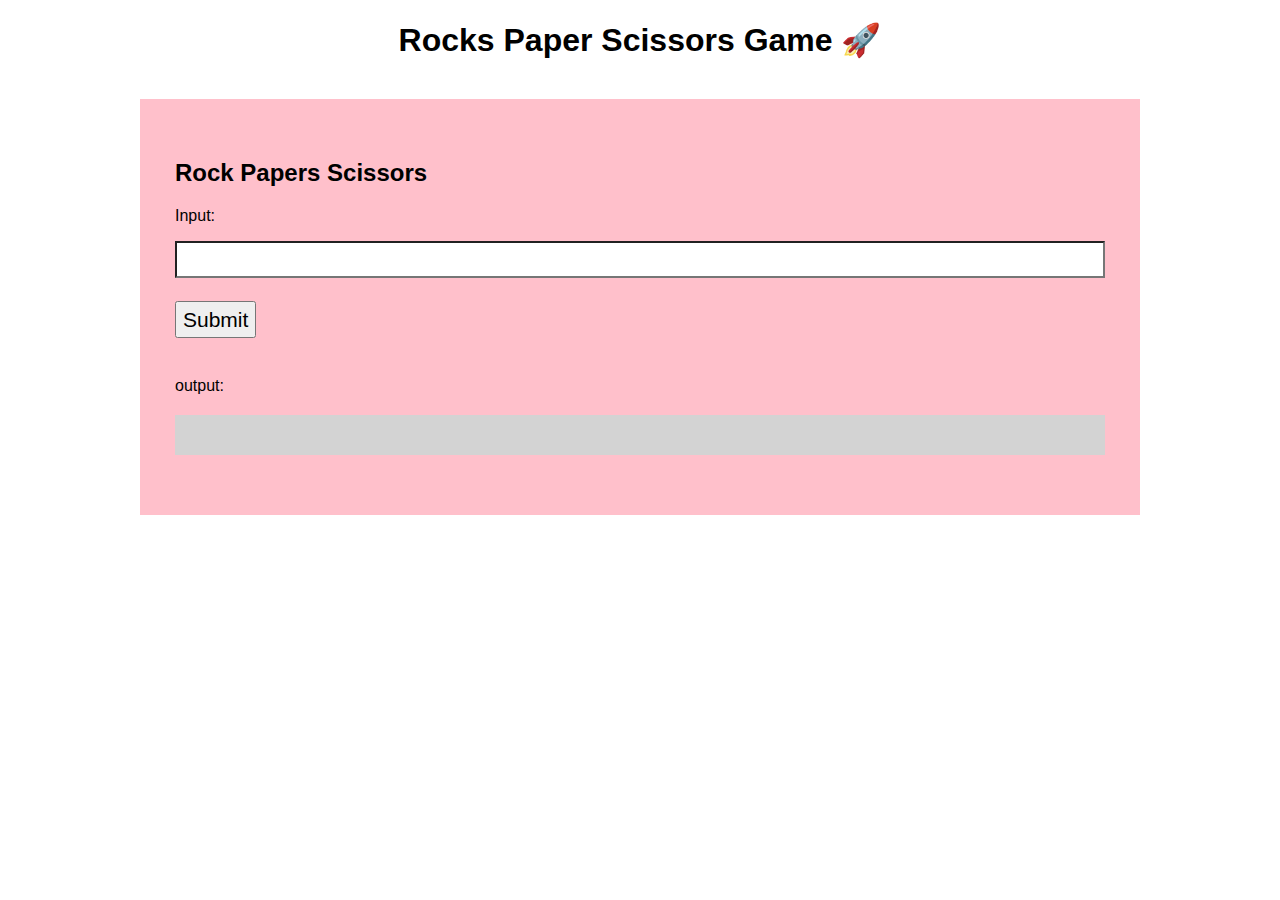
<file: Project_Scissors_Paper_Stone/index.html>
<!--  All HTML files begin with the following line: -->
<!DOCTYPE html>
<!-- This indicates that the rest of the lines that follow are to be interpreted as HTML. It tells the browser about what document type to expect. -->

<!-- All text enclosed in angled brackets are known as HTML element tags. There are usually, but not always, starting and closing element "tags", each representing a HTML element.
The <html> element is known as the root element of a HTML page. All other elements are encased within it. -->
<html>
  <!-- The <head> element contains meta information about the HTML page, information that is not rendered or displayed by the browser -->
  <head>
    <!-- The <title> element specifies a title for the HTML page (which is shown in the browser's title bar or in the page's tab) and is the default name given to a bookmark of a webpage. -->
    <title>Rocks Paper Scissors Game</title>
    <!-- The <style> element contains information relating to the layout and style of the webpage. The syntax within a <style> tag is referred to as CSS - Cascading Style Sheets. -->
    <style>
      * {
        box-sizing: border-box;
      }

      body {
        font-family: sans-serif;
        margin-left: 30px;
        margin-right: 30px;
      }

      #header {
        text-align: center;
        
      }

      #container {
        background-color: pink;
        margin: 40px auto;
        max-width: 1000px;
        padding: 40px 35px;
      }

      input {
        background-color: white;
        font-size: 21px;
        line-height: 33px;
        margin: 0 0 23px 0;
        padding: 0 9px;
        width: 100%;
      }

      button {
        font-size: 21px;
        line-height: 33px;
        margin: 0 0 23px 0;
        padding: 0 6px; 
      }

      #output-div {
        background-color: lightgrey;
        margin: 20px auto;
        padding: 20px;
        width: 100%;
      }
    </style>
  </head>

  <!-- The <body> element defines the document's body, and is a container for all the visible contents that will be rendered by the browser.  -->
  <body>
    <!-- The <h1> element defines a large heading. There are 6 pre-set header elements, <h1> to <h6> -->
    <h1 id="header">Rocks Paper Scissors Game 🚀</h1>
    <!-- The <div> tag defines a division or a section in an HTML document, and is commonly use as a "container" for nested HTML elements. -->
    <div id="container">
      <!-- The <p> tag defines a paragraph element. -->
      <h2>Rock Papers Scissors</h2>
      <p>Input:</p>
      <!-- The self-closing <input /> tag represents a field for a user to enter input. -->
      <input id="input-field" />
      <!-- The self-closing <br /> tag represents a line break - a line's worth of spacing before dispalying the next element. -->
      <br />
      <!-- The <button> tag represents.. you guessed it! a button. -->
      <button id="submit-button">Submit</button>
      <p>output:</p>
      <div id="output-div"></div>
    </div>
    <!-- Everything below this is incorporating JavaScript programming logic into the webpage. -->
    <!-- The script tag encloses JavaScript syntax for the browser to interpret programtically -->
    <!-- The following line imports all code written in the script.js file -->
    <script src="Scissors_Paper_Stone.js"></script>
    <!-- Define button click functionality -->
    <script>
      // Declare and define a variable that represents the Submit Button
      var button = document.querySelector("#submit-button");
      // When the submit button is clicked, access the text entered by the user in the input field
      // And pass it as an input parameter to the main function as defined in script.js
      button.addEventListener("click", function () {
        // Set result to input value
        var input = document.querySelector("#input-field");
        // Store the output of main() in a new variable
        var result = main(input.value);

        // Display result in output element
        var output = document.querySelector("#output-div");
        output.innerHTML = result;
      
        // Reset input value
        input.value = "";
      });
    </script>
  </body>
</html>
</file>
